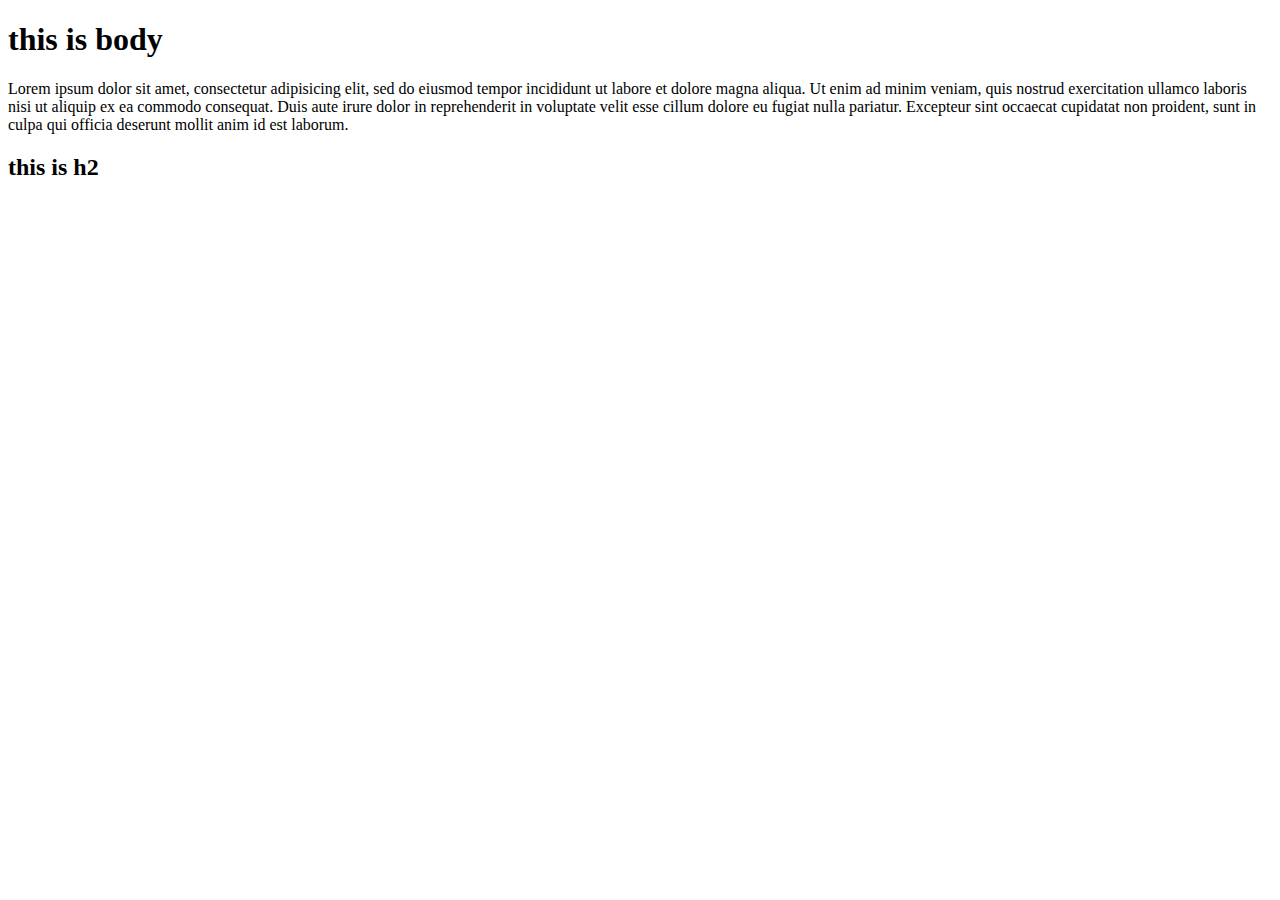
<file: test.html>
<!DOCTYPE html>
<html>
	<head>
		<meta charset="utf-8">
		<title>test</title>
	</head>
	<body>
		<h1>this is body</h1>
		<p>Lorem ipsum dolor sit amet, consectetur adipisicing elit, sed do eiusmod
		tempor incididunt ut labore et dolore magna aliqua. Ut enim ad minim veniam,
		quis nostrud exercitation ullamco laboris nisi ut aliquip ex ea commodo
		consequat. Duis aute irure dolor in reprehenderit in voluptate velit esse
		cillum dolore eu fugiat nulla pariatur. Excepteur sint occaecat cupidatat non
		proident, sunt in culpa qui officia deserunt mollit anim id est laborum.</p>
		<h2>this is h2</h2>
	</body>
</html>
</file>
